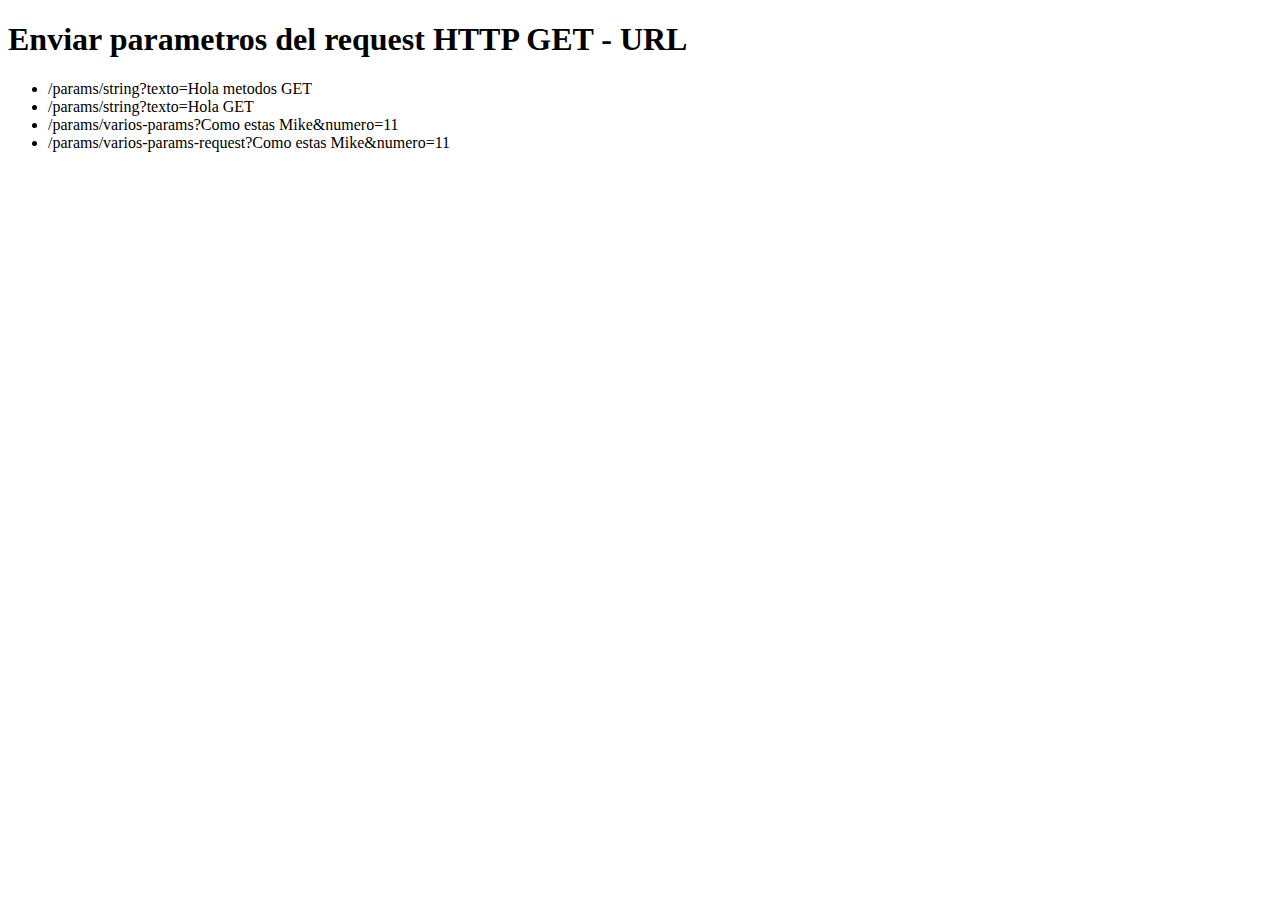
<file: target/classes/templates/params/index.html>
<!DOCTYPE html>
<html lang="en" xmlns:th="http://thymeleaf.org"><!-- Añadiendo namespace -->
<head>
    <meta charset="UTF-8"/>
    <meta http-equiv="X-UA-Compatible" content="IE=edge">
    <meta name="viewport" content="width=device-width, initial-scale=1.0">
    <title>Param - Index</title>
</head>
<body>
	
	<h1>Enviar parametros del request HTTP GET - URL</h1>
	
	<ul>
		<li>
		<!-- Enviar: RUTA(parametros) -->
			<a th:href="@{/params/string(texto='Hola metodos GET')}">/params/string?texto=Hola metodos GET</a>
		</li>
		<li>
			<a th:href="@{/params/string(texto='Hola GET')}">/params/string?texto=Hola GET</a>
		</li>
		
		<!-- Obtener varios parametros de la URL en el Controlador -->
		<li>
			<a th:href="@{/params/varios-params(saludo='Como estas Mike', numero=11)}">/params/varios-params?Como estas Mike&numero=11</a>
		</li>
		<!-- Otra manera pero con Request -->
		<li>
			<a th:href="@{/params/varios-params-request(saludo='Como estas Mike', numero=11)}">/params/varios-params-request?Como estas Mike&numero=11</a>
		</li>
	</ul>    
    
    
</body>
</html>
</file>
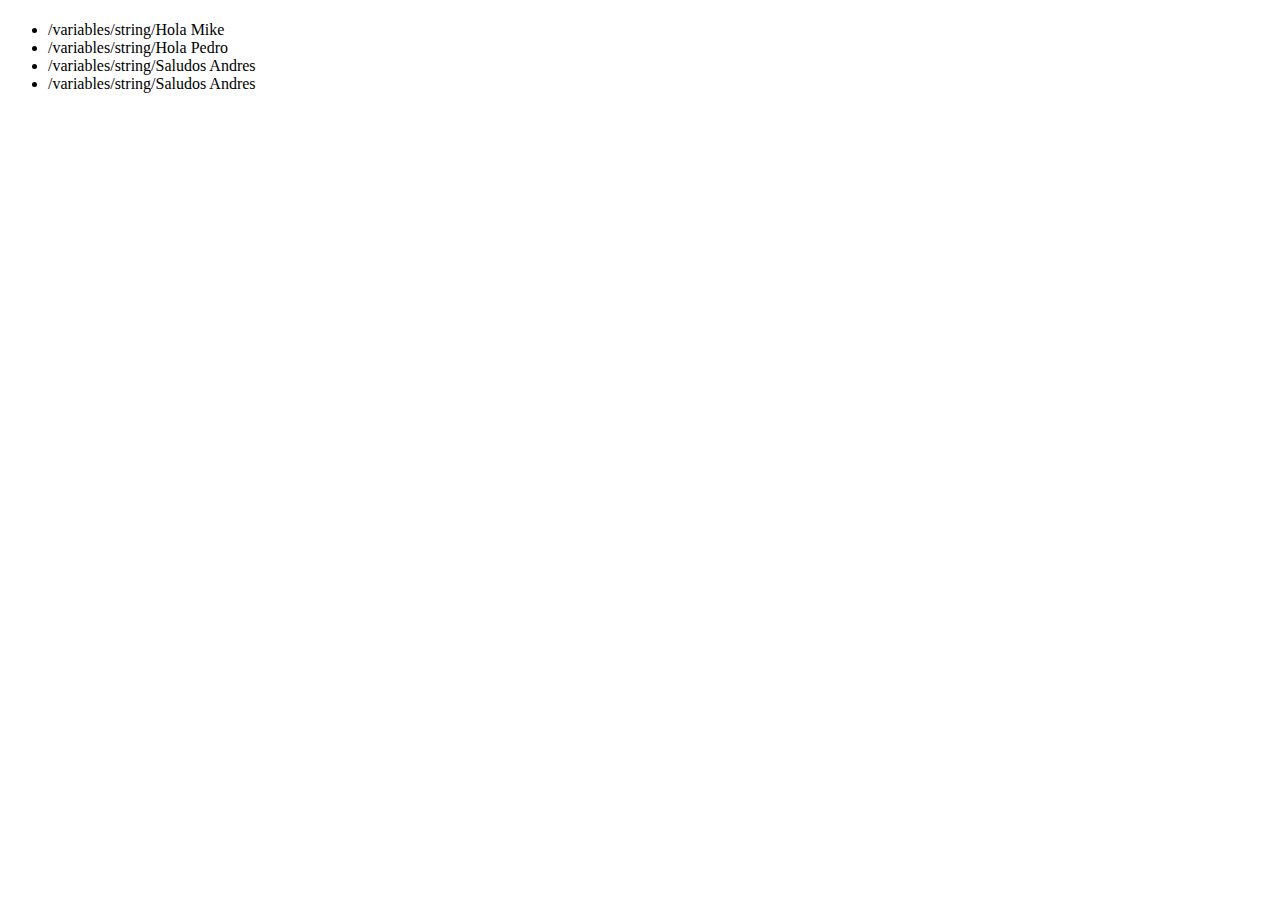
<file: target/classes/templates/variables/index.html>
<!DOCTYPE html>
<html lang="en" xmlns:th="http://thymeleaf.org"><!-- Añadiendo namespace -->
<head>
    <meta charset="UTF-8"/>
    <meta http-equiv="X-UA-Compatible" content="IE=edge">
    <meta name="viewport" content="width=device-width, initial-scale=1.0">
    <title>Index - Ver</title>
</head>
<body>
	
	<h1 th:text="${titulo}"></h1>
	
	<ul>
		<li><a th:href="@{/variables/string/} + 'Hola Mike'">/variables/string/Hola Mike</a></li>
		<li><a th:href="@{/variables/string/} + 'Hola Pedro'">/variables/string/Hola Pedro</a></li>
		<li><a th:href="@{/variables/string/} + 'Saludos Andres' + '/' + 9">/variables/string/Saludos Andres</a></li>
		<li><a th:href="@{/variables/string/} + ${'Mismos Saludos Andres'} + '/' + ${9}">/variables/string/Saludos Andres</a></li>    
    </ul>
    
    
</body>
</html>
</file>
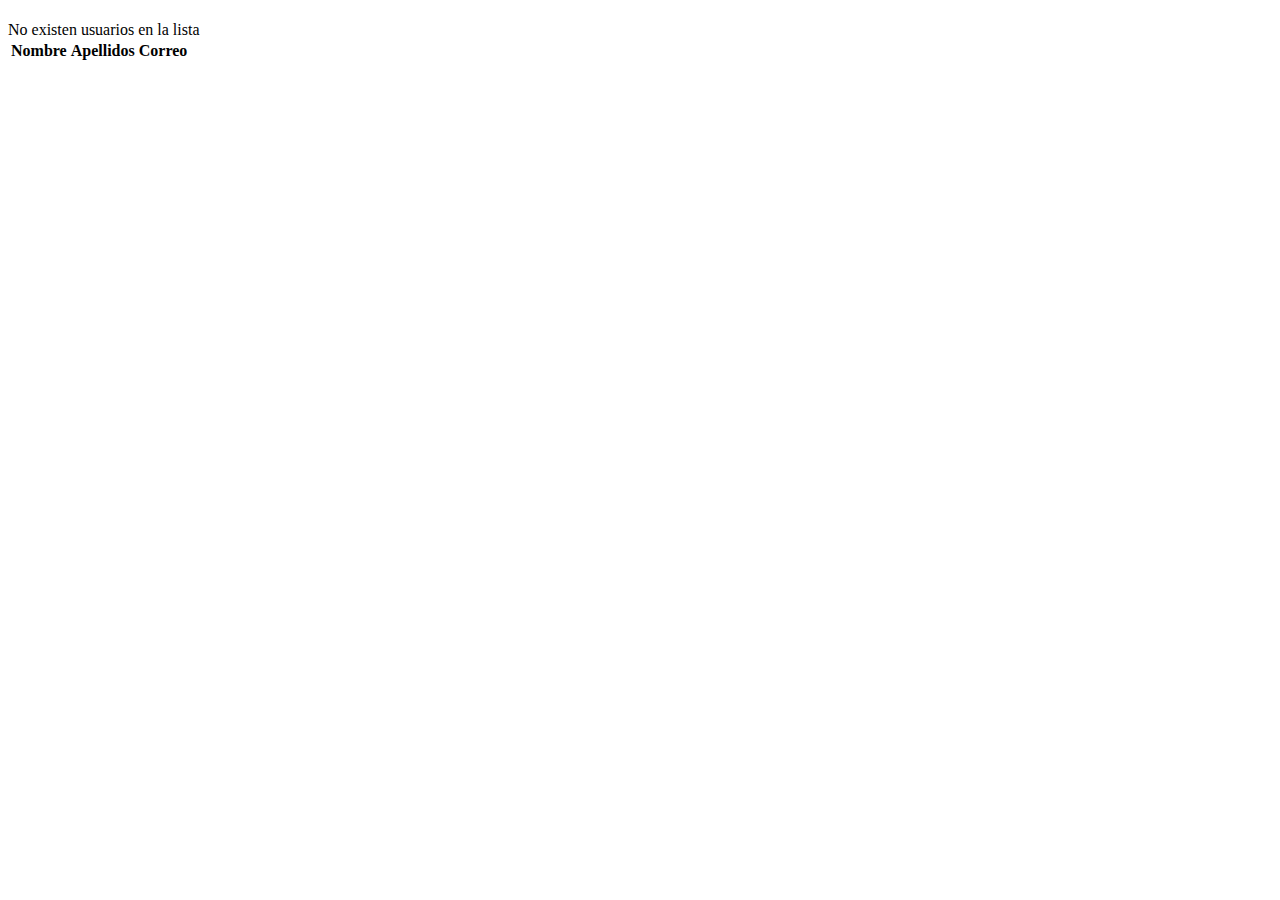
<file: target/classes/templates/listar.html>
<!DOCTYPE html>
<html lang="en" xmlns:th="http://thymeleaf.org"><!-- Añadiendo namespace -->
<head>
    <meta charset="UTF-8"/>
    <meta http-equiv="X-UA-Compatible" content="IE=edge">
    <meta name="viewport" content="width=device-width, initial-scale=1.0">
    <title>Listar</title>
</head>
<body>

	<h1 th:text="${titulo}"></h1>
	
	<div th:if="${usuarios.size() == 0}">No existen usuarios en la lista</div><!-- Tambien se puede usar .isEmpty() en lugar de .size() == 0 -->
	<!-- Cuando existan elementos, se mostraran en la tabla -->
	<table th:if="${not usuarios.isEmpty()}"><!-- Si no es vacio, se muestra la lista, se puede remplazar not usuarios por !usuarios -->
		<thead>
			<tr>
				<th>Nombre</th>
				<th>Apellidos</th>
				<th>Correo</th>
			</tr>
		</thead>
		
		<body>
		<!-- Repitiendo <tr> por cada valor en la lista -->
			<tr th:each="usuario: ${usuarios}"><!-- Creando una variable local (usuario) y llamando la vista(usuarios) -->
				<td th:text="${usuario.nombre}"></td>
				<td th:text="${usuario.apellido}"></td>
				<td th:text="${usuario.email}"></td>
			</tr>
		</body>
	</table>
	
	
</body>
</html>
</file>
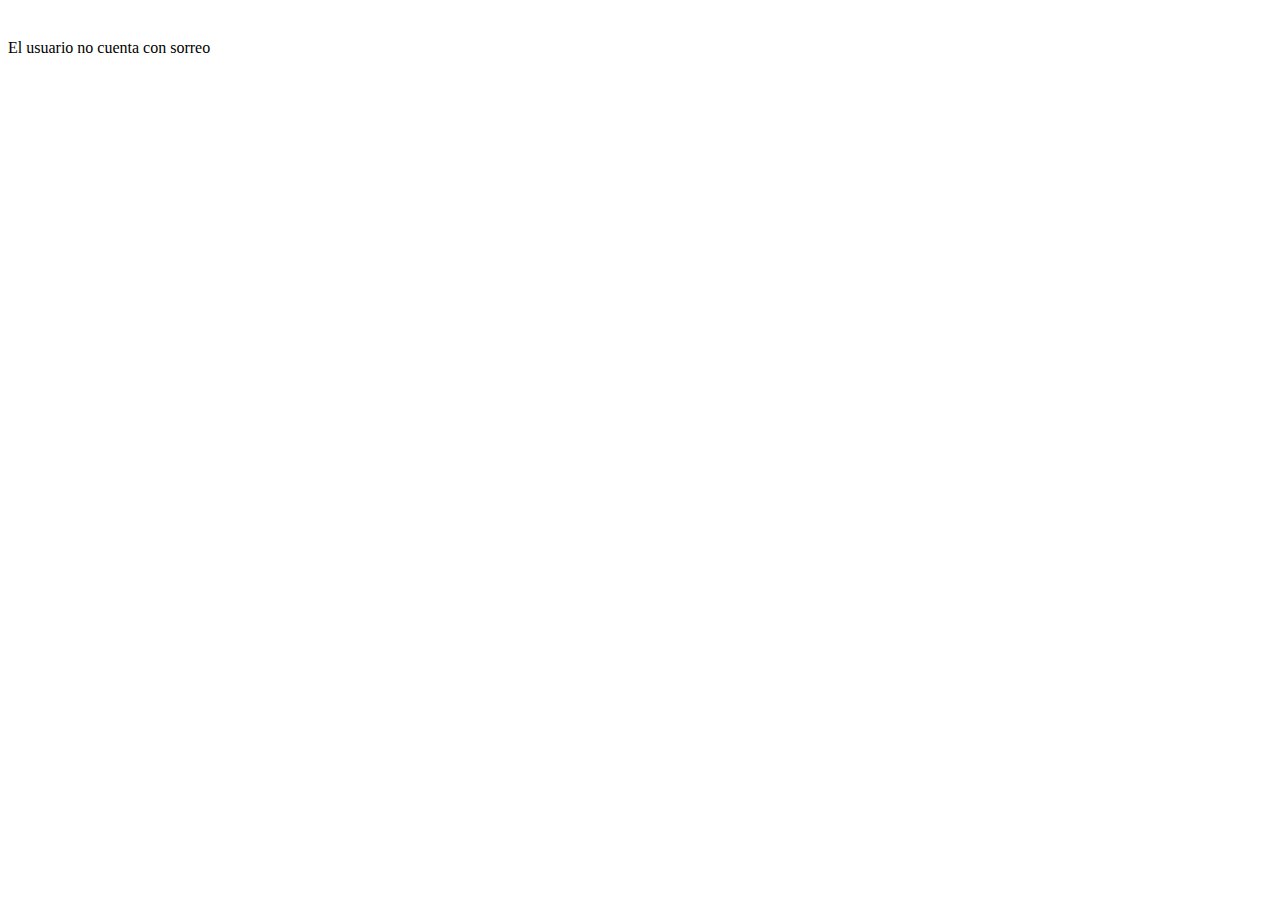
<file: target/classes/templates/perfil.html>
<!DOCTYPE html>
<html lang="en" xmlns:th="http://thymeleaf.org"><!-- Añadiendo namespace -->
<head>
    <meta charset="UTF-8"/>
    <meta http-equiv="X-UA-Compatible" content="IE=edge">
    <meta name="viewport" content="width=device-width, initial-scale=1.0">
    <title>Perfil</title>
</head>
<body>

	<h1 th:text="${titulo}"></h1>
    <span th:text="${usuario.nombre}"></span>
    <span th:text="${usuario.apellido}"></span> <br>
    <span th:if="${usuario.email}" th:text="${usuario.email}"></span>	<!-- Se mostrara solo cuando exista-->
    <span th:if="${usuario.email == null}">El usuario no cuenta con sorreo</span>	<!-- Si no, Mostrar mensaje -->
    
    
    
</body>
</html>
</file>
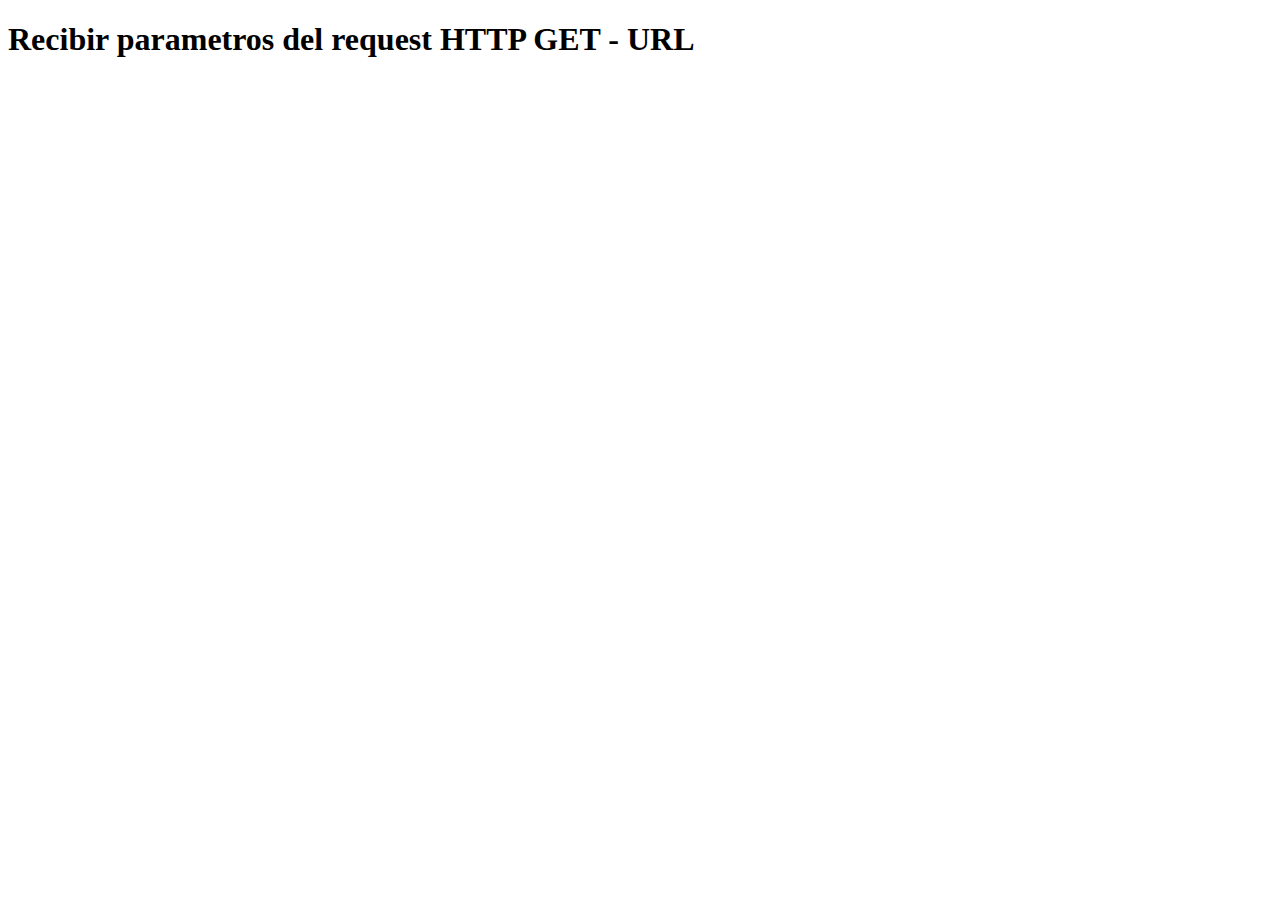
<file: target/classes/templates/params/ver.html>
<!DOCTYPE html>
<html lang="en" xmlns:th="http://thymeleaf.org"><!-- Añadiendo namespace -->
<head>
    <meta charset="UTF-8"/>
    <meta http-equiv="X-UA-Compatible" content="IE=edge">
    <meta name="viewport" content="width=device-width, initial-scale=1.0">
    <title>Param - Ver</title>
</head>
<body>
	
	<h1>Recibir parametros del request HTTP GET - URL</h1>
	
	<div th:text="${resultado}"></div>    
    
    
    
</body>
</html>
</file>
